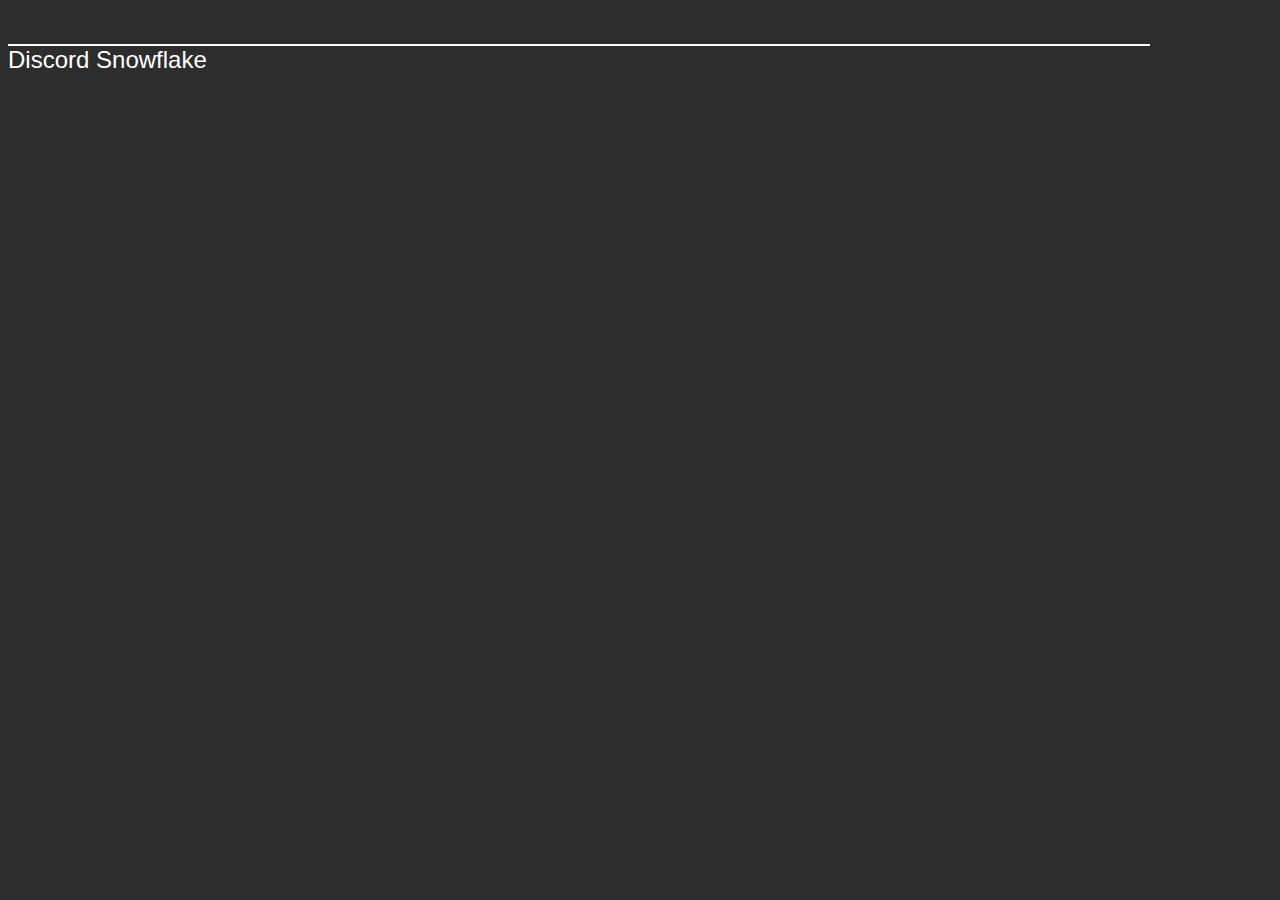
<file: snowflakeCalc/index.html>
<!DOCTYPE html>
<html lang="en">

<head>
	<meta charset="UTF-8">
	<meta http-equiv="X-UA-Compatible" content="IE=edge">
	<meta name="description" content="A simple page to calculate the creation date of a Discord snowflake. Created by 2x2Master (Felix.#1240 / 2x2master1)">
	<meta name="keywords" content="discord, snowflake, 2x2master, 2x2master1, felix, calculator, time, date, creation, age">
	<meta name="viewport" content="width=device-width, initial-scale=1.0">
	<title>Snowflake Calculator</title>
	<link rel="stylesheet" href="style.css">
</head>
<body>
	<input type="text" name="snowflakeField" id="snowflakeField" autofocus="autofocus">
	<label for="snowflakeField">Discord Snowflake</label>
	<br /><br />
	<p id="output"></p>
</body>
	
<script src="script.js"></script>
</html>
</file>
<file: snowflakeCalc/style.css>
input {
	background-color: #2d2d2d;
	color: #ffffff;
	font-size: 30px;
	font-family: 'Segoe UI', Arial, sans-serif;
	border-width: 0px;
	border-bottom: 2px solid #ffffff;
	width: 90%;
	display: block;
	outline-width: 0;
}

label {
	float: left;
	font-size: 150%;
	font-family: 'Segoe UI', Arial, sans-serif;
	color: #ffffff;
}

p {
	font-size: 30px;
	font-family: 'Consolas', monospace;
	color: #ffffff;
}

span.small {
	font-size: 21px;
}

@media screen and (min-width: 708px) {
	#output br:not(br.uo) {
		display: none;
	}
}

button {
	background-color: transparent;
	color: #ffffff;
	font-size: 30px;
	font-family: 'Consolas', monospace;
	border: 1px solid #ffffff;
}

button:hover {
	cursor: pointer;
}

body {
	background-color: #2d2d2d;
}
</file>
